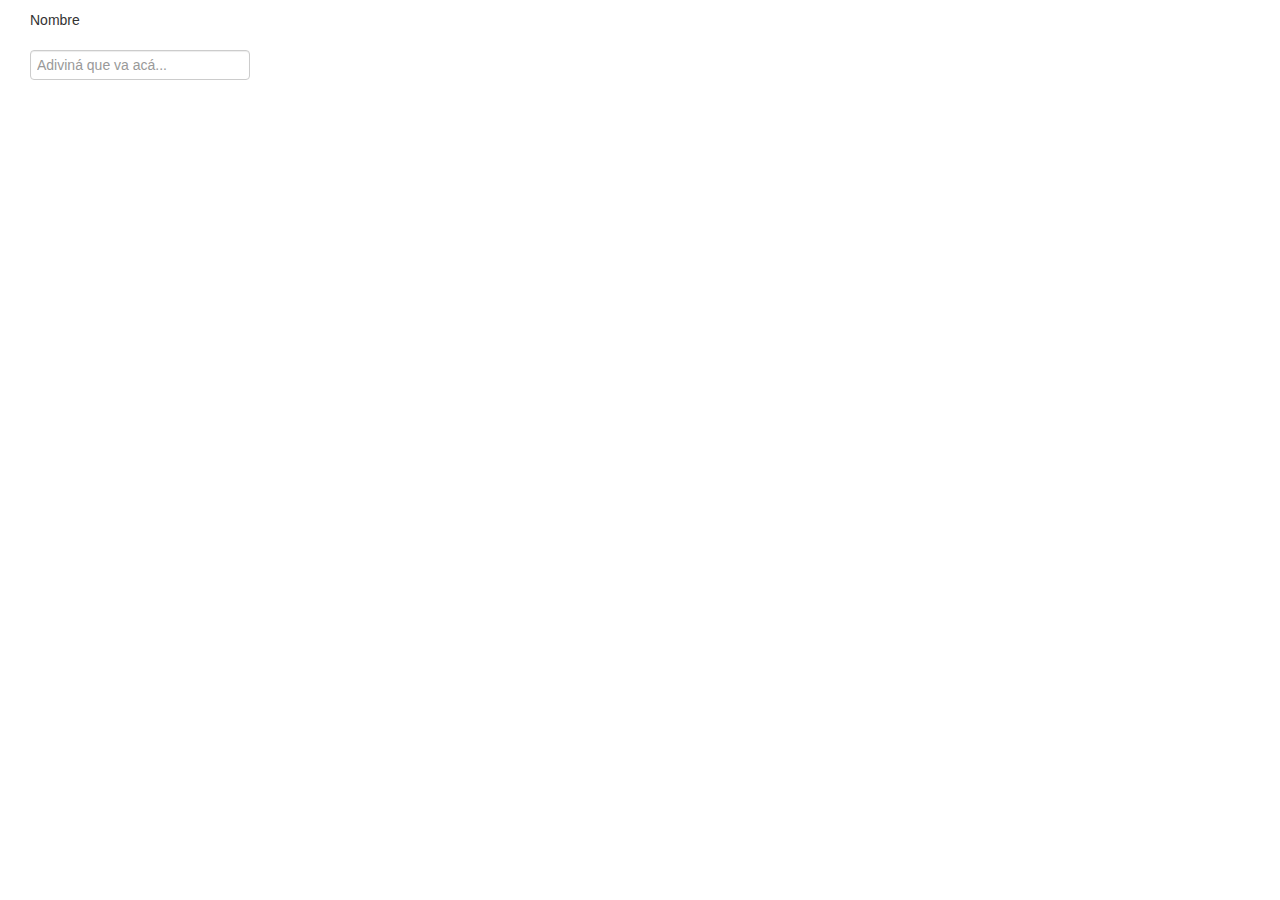
<file: jquery-1/index.html>
<!doctype html>
<html lang="es">
<head>
    <meta charset="UTF-8">
    <title>GDGMendoza</title>
    <link rel="stylesheet" href="../resources/bootstrap.css">
    <link rel="stylesheet" href="../resources/main.css">
</head>
<body>
    <div class="container-fluid">
        <div class="row-fluid">
            <label>Nombre</label>
            <input id="tu-nombre" type="text" placeholder="Adiviná que va acá..."/>
            <h1 id="saludo-container"></h1>
        </div>
    </div>
    <script src="../resources/jquery.min.js"></script>
    <script src="app.js"></script>
</body>
</html>
</file>
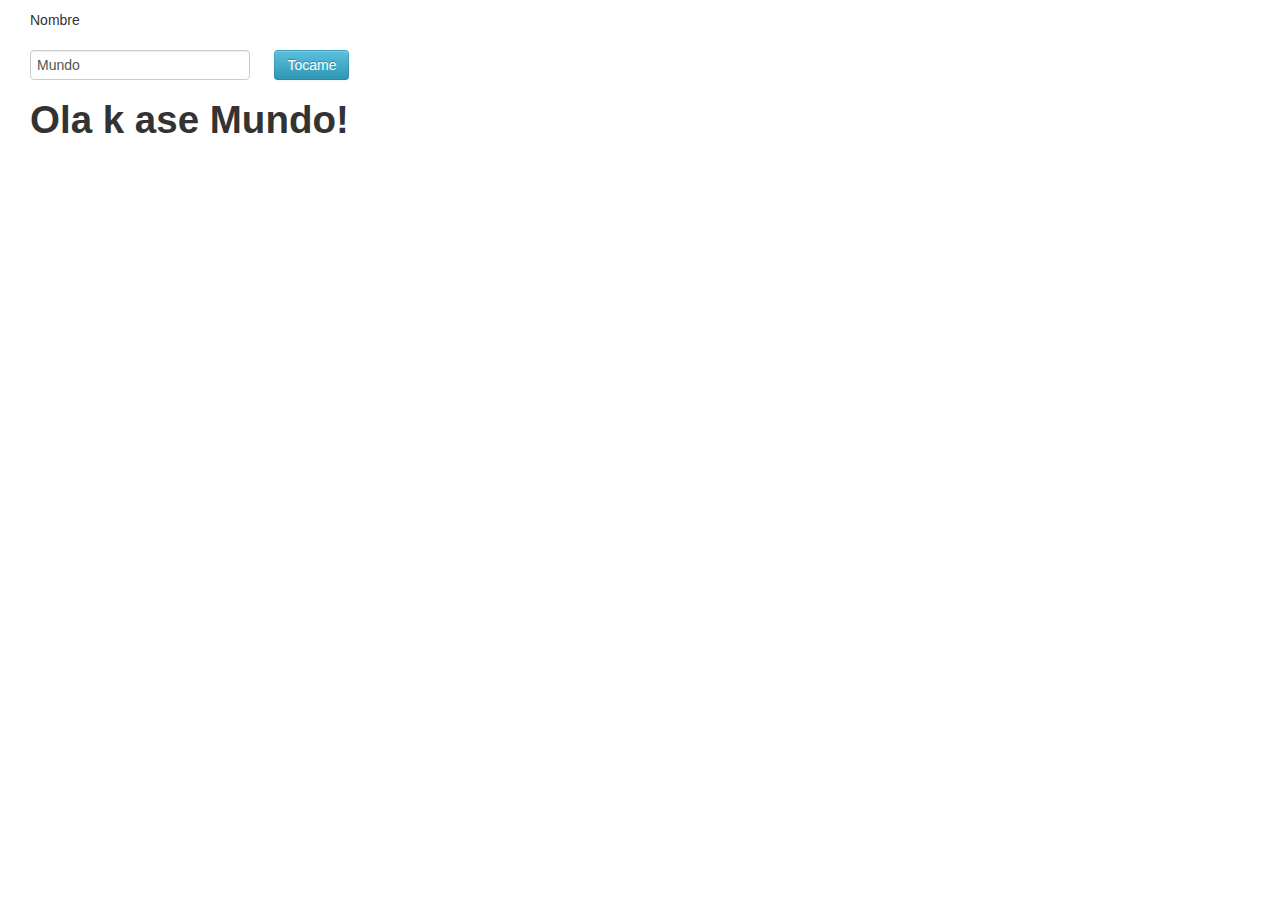
<file: jquery-3/index.html>
<!doctype html>
<html lang="es">
<head>
    <meta charset="UTF-8">
    <title>GDGMendoza</title>
    <link rel="stylesheet" href="../resources/bootstrap.css">
    <link rel="stylesheet" href="../resources/main.css">
</head>
<body>
    <div class="container-fluid">
        <div class="row-fluid">
            <label>Nombre</label>
            <input id="tu-nombre" type="text" placeholder="Adiviná que va acá..."/>
            <input id="mi-boton" class="btn btn-info" type='button' value="Tocame" />
            <h1 id="saludo-container"></h1>
        </div>
    </div>
    <script src="../resources/jquery.min.js"></script>
    <script src="app.js"></script>
</body>
</html>
</file>
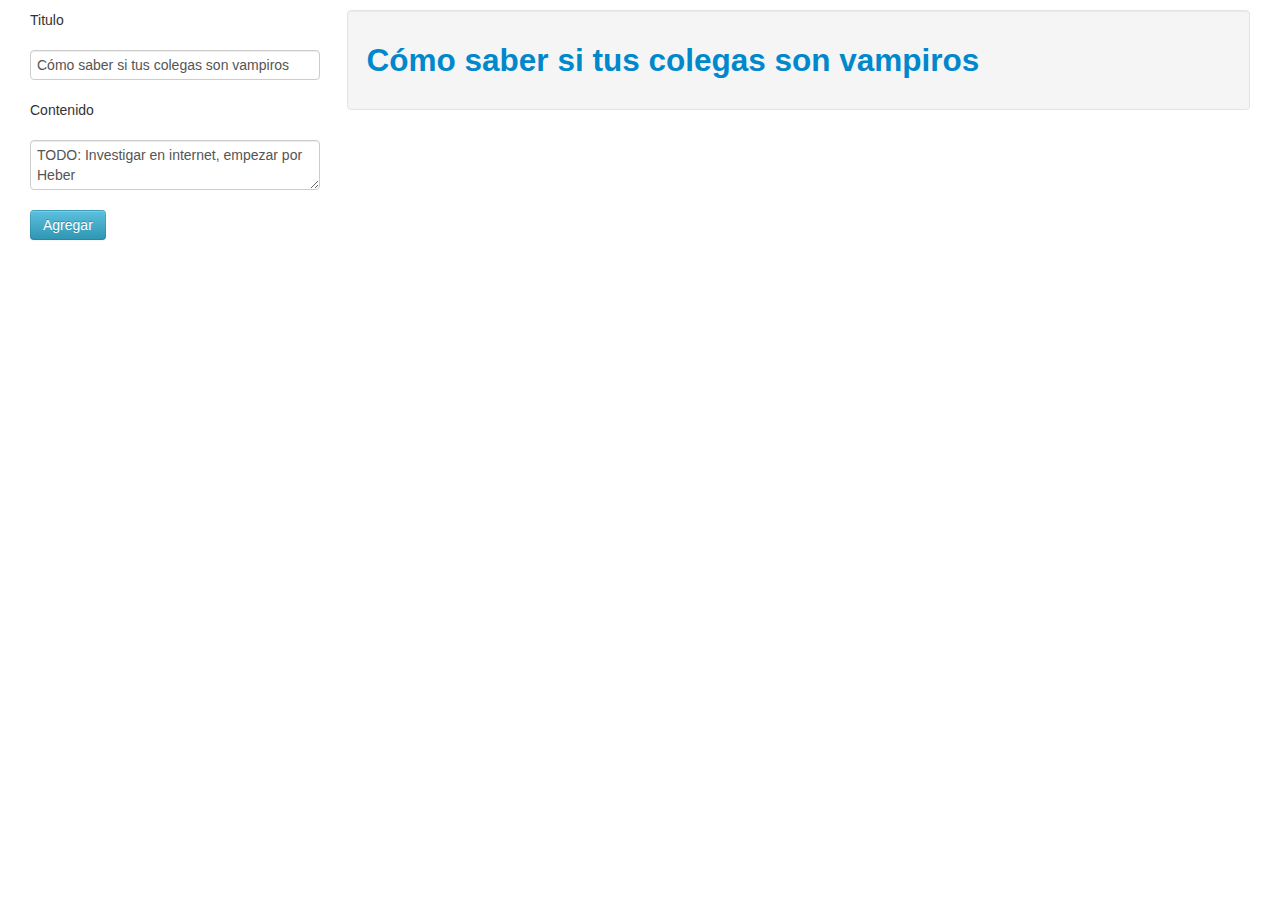
<file: jquery-4/index.html>
<!doctype html>
<html lang="es">
<head>
  <meta charset="UTF-8">
  <title>GDGMendoza</title>
  <link rel="stylesheet" href="../resources/bootstrap.css">
  <link rel="stylesheet" href="../resources/main.css">
</head>
<body>
  <div class="container-fluid">
    <div class="row-fluid">
      <div class="span3">
        <label>Titulo</label>
        <input id="titulo-nuevo" class="span12" type="text" />
        <label>Contenido</label>
        <textarea id="contenido-nuevo" class="span12"></textarea>
        <br><input id="agregar-post" class="btn btn-info" type='button' value="Agregar" />
      </div>
      <div class="span9">
        <div class="well">
          <h2><a id="titulo"></h2>
        </div>
      </div>
    </div>
  </div>
  <script src="../resources/jquery.min.js"></script>
  <script src="app.js"></script>
</body>
</html>
</file>
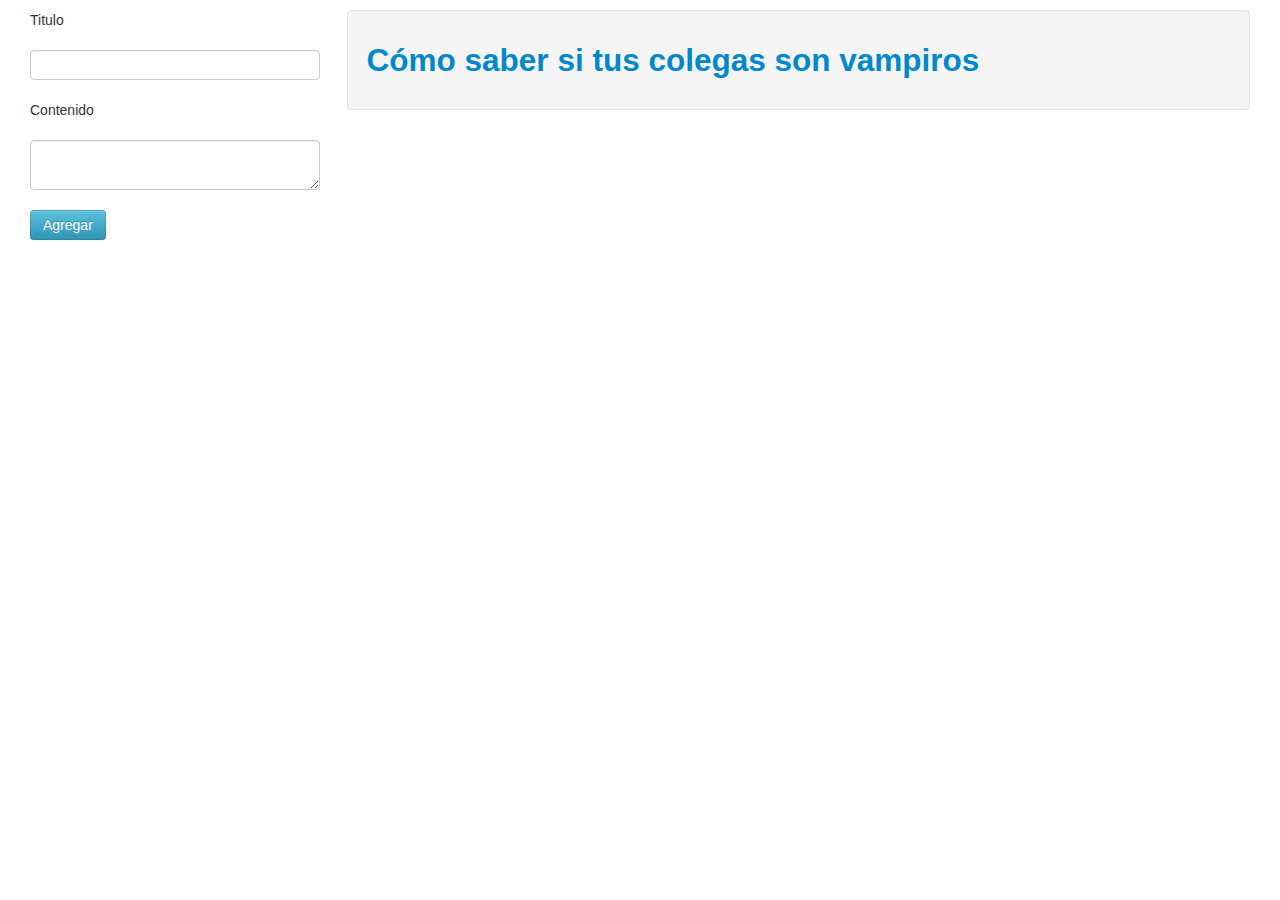
<file: jquery-5/index.html>
<!doctype html>
<html lang="es">
<head>
    <meta charset="UTF-8">
    <title>GDGMendoza</title>
    <link rel="stylesheet" href="../resources/bootstrap.css">
    <link rel="stylesheet" href="../resources/main.css">
</head>
<body>
    <div class="container-fluid">
        <div class="row-fluid">
            <div id="form-post" class="span3">
                <label>Titulo</label>
                <input id="titulo-nuevo" class="span12" type="text" />
                <label>Contenido</label>
                <textarea id="contenido-nuevo" class="span12"></textarea>
                <br><input id="agregar-post" class="btn btn-info" type="button" value="Agregar" />
            </div>
            <div id="listado-posts" class="span9">
                <div class="well post">
                    <h2><a></a></h2>
                </div>
            </div>
        </div>
    </div>
    <script src="../resources/jquery.min.js"></script>
    <script src="app.js"></script>
</body>
</html>
</file>
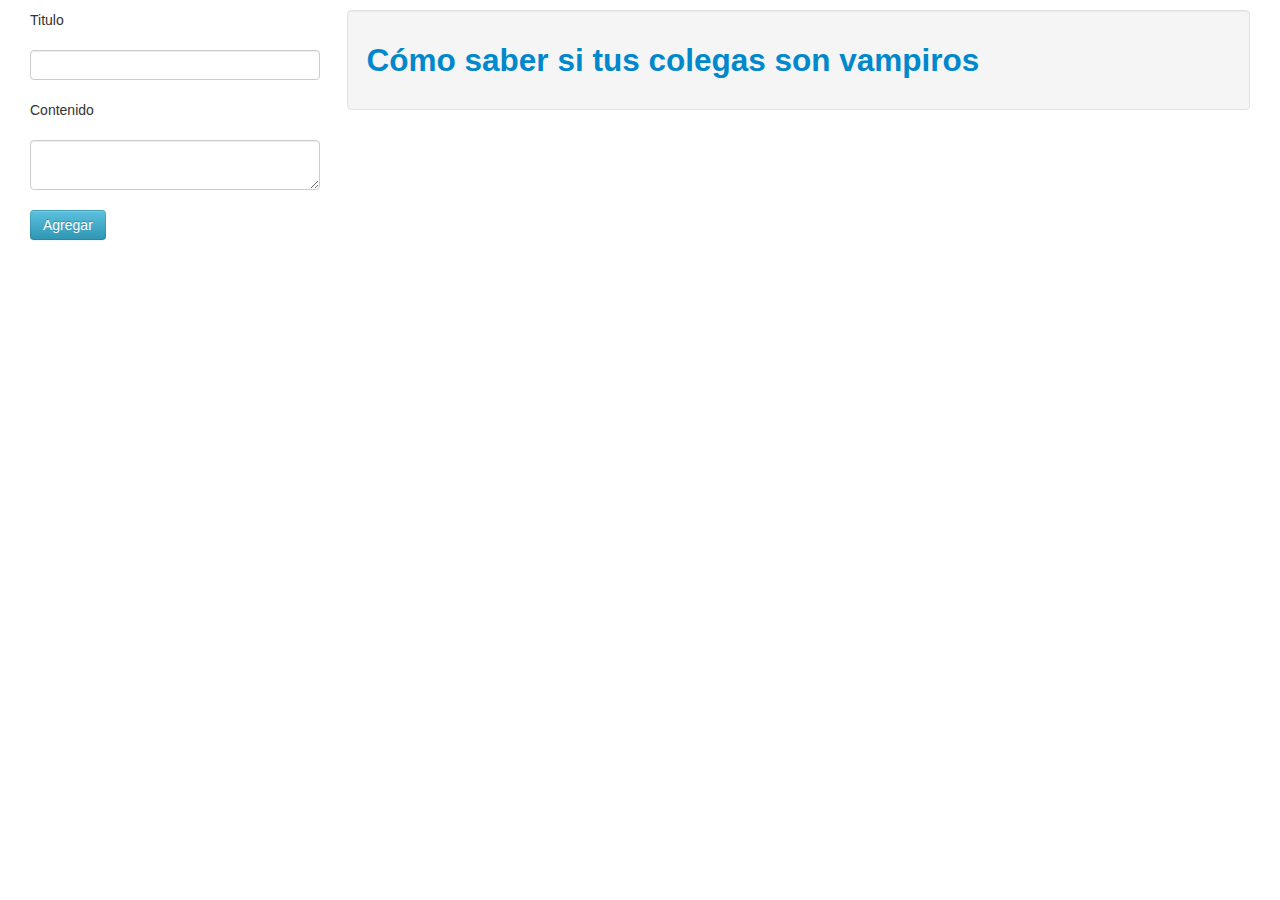
<file: jquery-7/index.html>
<!doctype html>
<html lang="es">
<head>
    <meta charset="UTF-8">
    <title>GDGMendoza</title>
    <link rel="stylesheet" href="../resources/bootstrap.css">
    <link rel="stylesheet" href="../resources/main.css">
</head>
<body>
    <div class="container-fluid">
        <div id="vista-uno" class="row-fluid">
            <div class="span3">
                <label>Titulo</label>
                <input id="titulo-nuevo" class="span12" type="text" />
                <label>Contenido</label>
                <textarea id="contenido-nuevo" class="span12"></textarea>
                <br><input id="agregar-post" class="btn btn-info" type="button" value="Agregar" />
            </div>
            <div id="listado-posts" class="span9">
                <div class="well post">
                    <h2><a href=""></a></h2>
                </div>
            </div>
        </div>
        <div id="detalle-post" class="row-fluid">
            <div class="well">
                <legend id="titulo"></legend>
                <p id="contenido"></p>
            </div>
            <a href="" id="volver" class="btn">Volver</a>
        </div>
    </div>
    <script src="../resources/jquery.min.js"></script>
    <script src="app.js"></script>
</body>
</html>
</file>
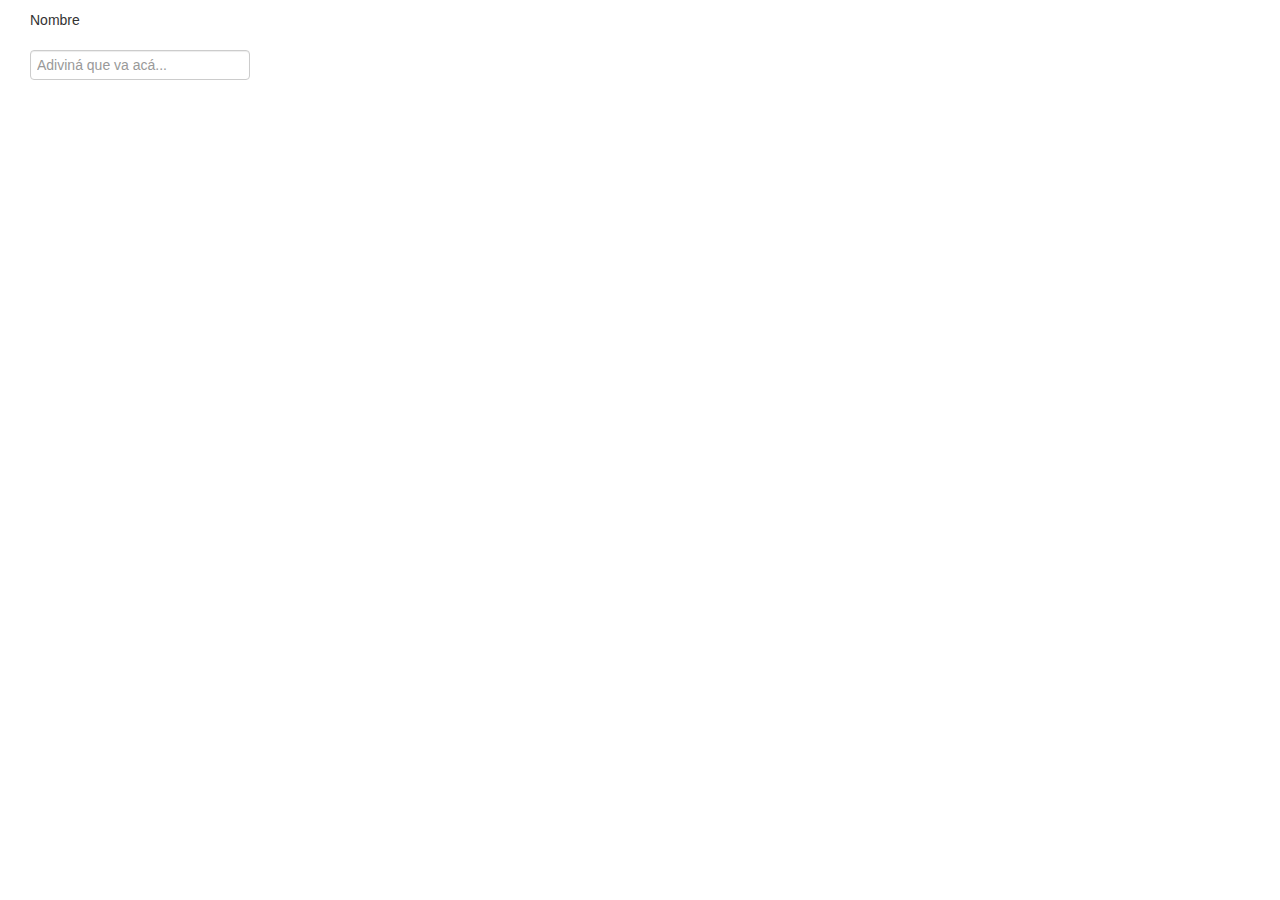
<file: step-1/index.html>
<!doctype html>
<html lang="es" ng-app>
<head>
    <meta charset="UTF-8">
    <title>GDGMendoza</title>
    <link rel="stylesheet" href="../resources/bootstrap.css">
    <link rel="stylesheet" href="../resources/main.css">
</head>
<body>
    <div class="container-fluid">
        <div class="row-fluid">
            <label>Nombre</label>
            <input ng-model="tuNombre" type="text" placeholder="Adiviná que va acá..."/>
            <h1 ng-show="tuNombre">Ola k ase {{tuNombre}}!</h1>
        </div>
    </div>
    <script src="../resources/angular.min.js"></script>
</body>
</html>
</file>
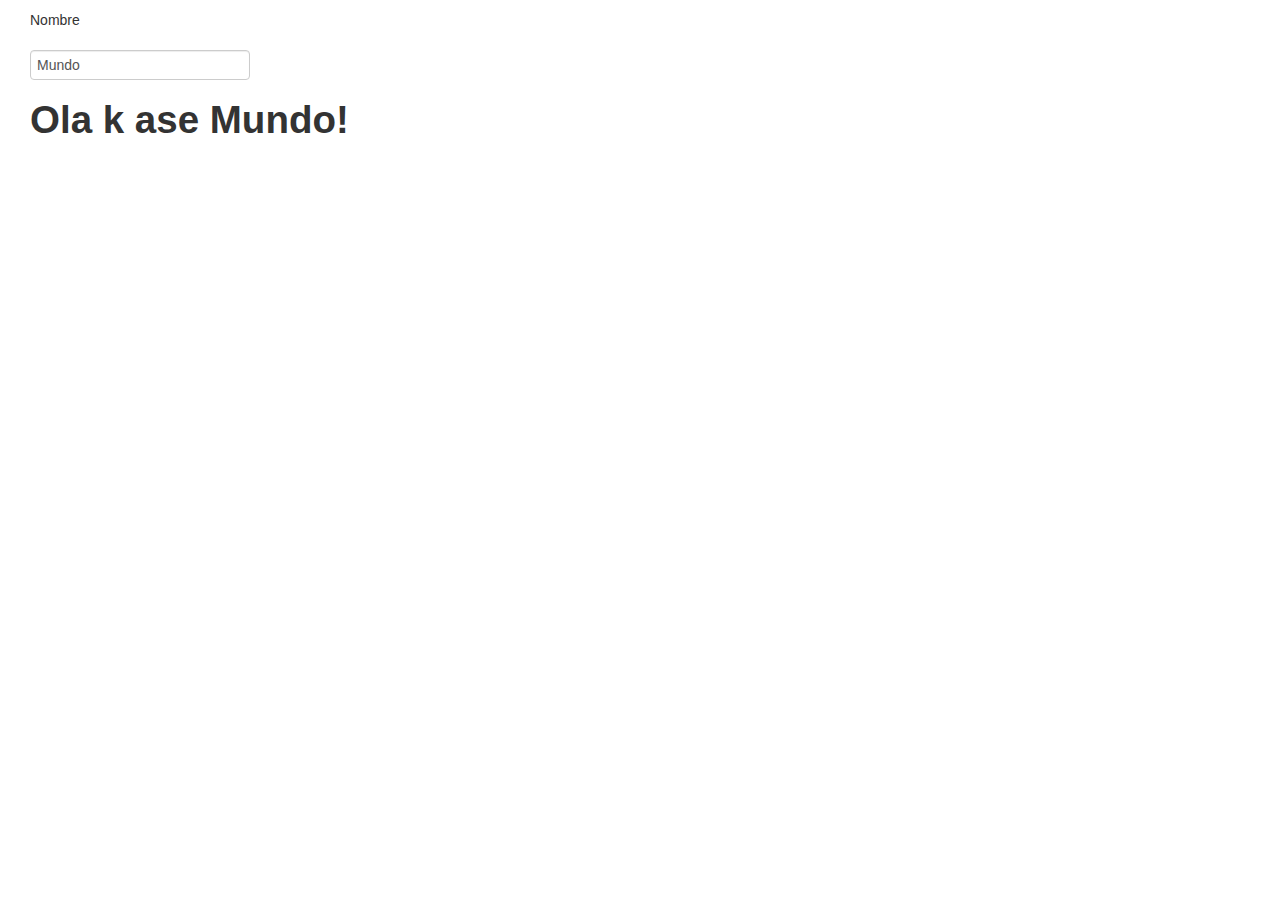
<file: step-2/index.html>
<!doctype html>
<html lang="es" ng-app="holaMundo">
<head>
    <meta charset="UTF-8">
    <title>GDGMendoza</title>
    <link rel="stylesheet" href="../resources/bootstrap.css">
    <link rel="stylesheet" href="../resources/main.css">
</head>
<body ng-controller="HolaCtrl">
    <div class="container-fluid">
        <div class="row-fluid">
            <label>Nombre</label>
            <input ng-model="tuNombre" type="text" placeholder="Adiviná que va acá..."/>
            <h1 ng-show="tuNombre">Ola k ase {{tuNombre}}!</h1>
        </div>
    </div>
    <script src="../resources/angular.min.js"></script>
    <script src="app.js"></script>
</body>
</html>
</file>
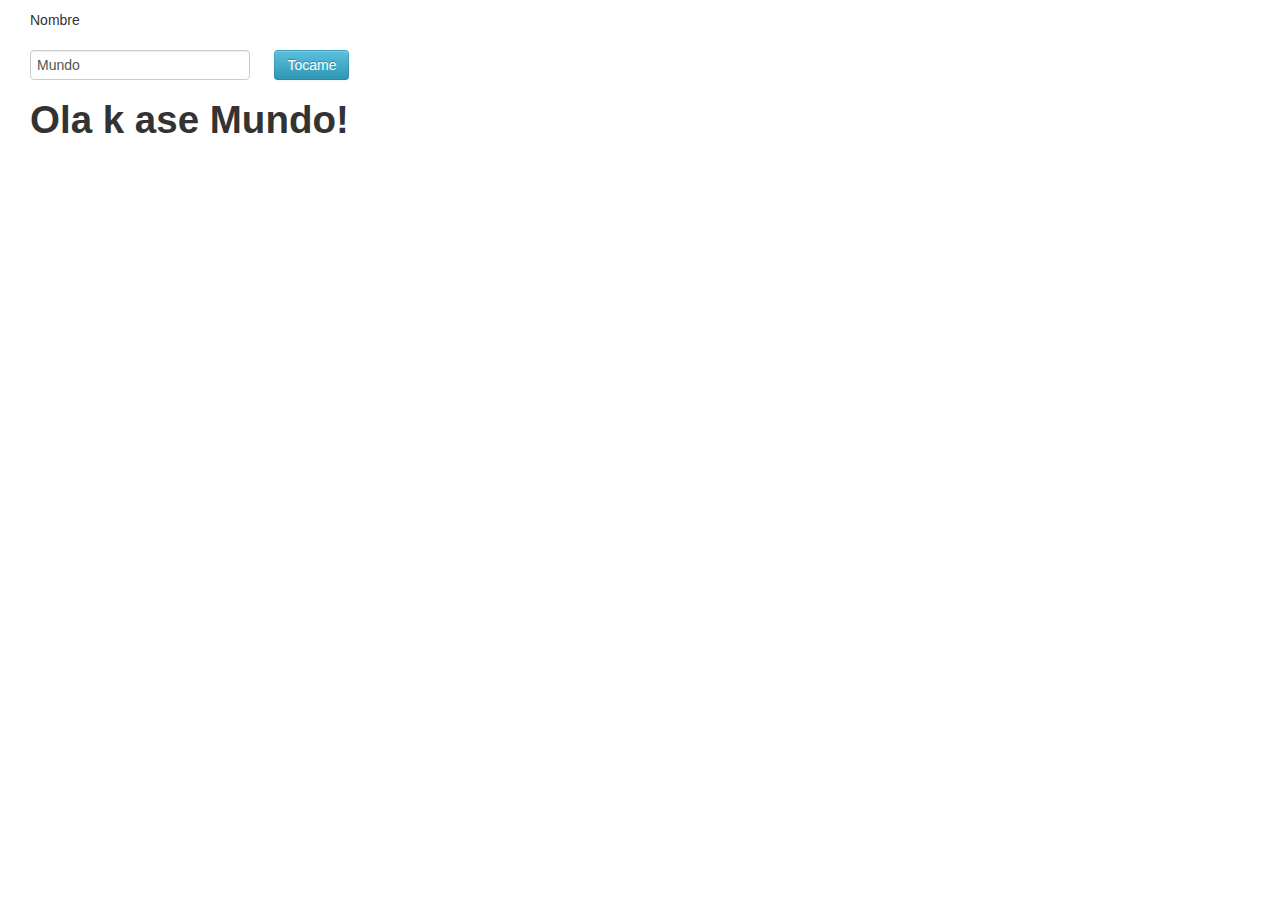
<file: step-3/index.html>
<!doctype html>
<html lang="es" ng-app="holaMundo">
<head>
    <meta charset="UTF-8">
    <title>GDGMendoza</title>
    <link rel="stylesheet" href="../resources/bootstrap.css">
    <link rel="stylesheet" href="../resources/main.css">
</head>
<body ng-controller="HolaCtrl">
    <div class="container-fluid">
        <div class="row-fluid">
            <label>Nombre</label>
            <input ng-model="tuNombre" type="text" placeholder="Adiviná que va acá..."/>
            <input ng-click="saludar()" class="btn btn-info" type='button' value="Tocame" />
            <h1 ng-show="tuNombre">Ola k ase {{tuNombre}}!</h1>
        </div>
    </div>
    <script src="../resources/angular.min.js"></script>
    <script src="app.js"></script>
</body>
</html>
</file>
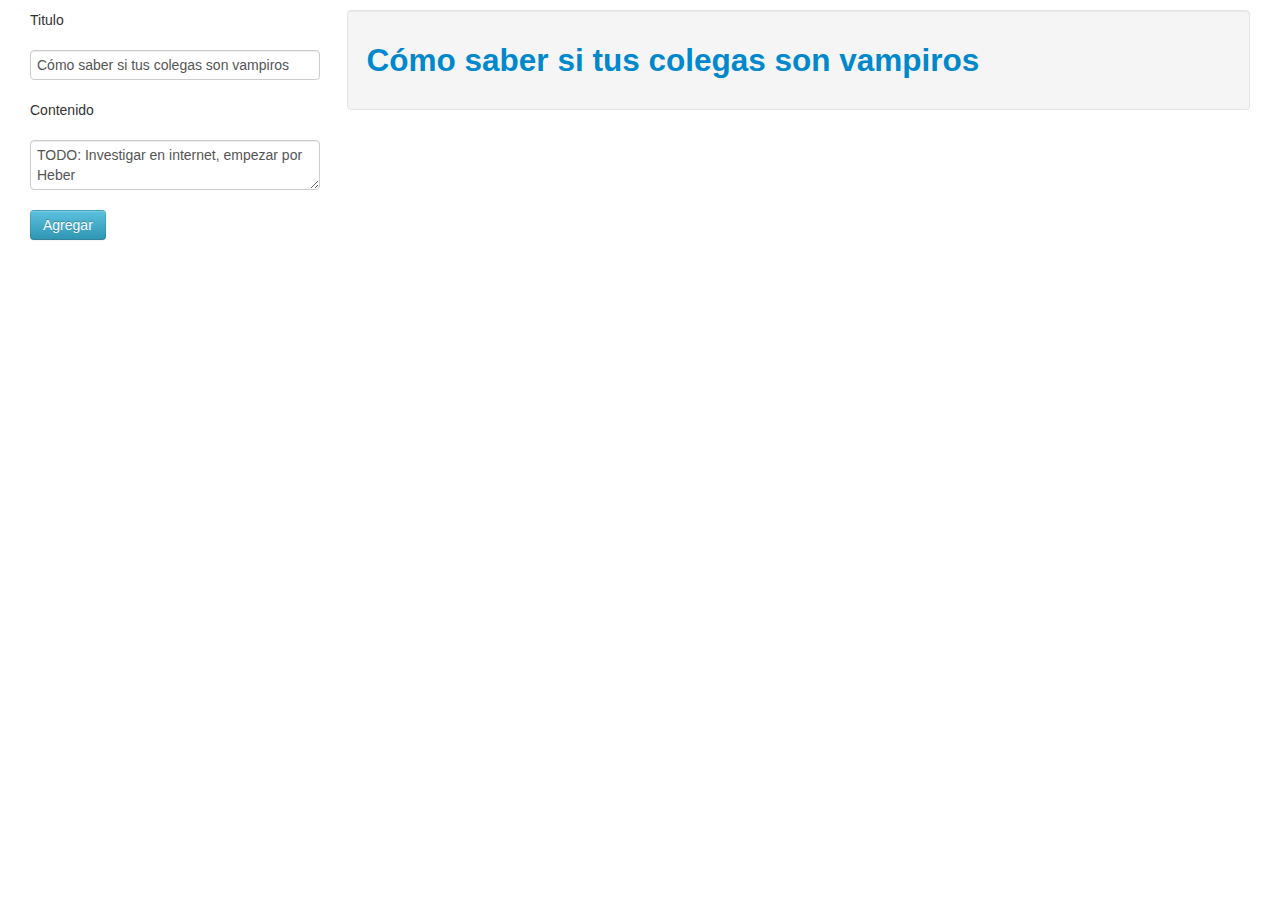
<file: step-4/index.html>
<!doctype html>
<html lang="es" ng-app="blog">
<head>
    <meta charset="UTF-8">
    <title>GDGMendoza</title>
    <link rel="stylesheet" href="../resources/bootstrap.css">
    <link rel="stylesheet" href="../resources/main.css">
</head>
<body ng-controller="BlogCtrl">
    <div class="container-fluid">
        <div class="row-fluid">
            <div class="span3">
                <label>Titulo</label>
                <input ng-model="postNuevo.titulo" class="span12" type="text" />
                <label>Contenido</label>
                <textarea ng-model="postNuevo.contenido" class="span12"></textarea>
                <br><input ng-click="agregar()" class="btn btn-info" type="button" value="Agregar" />
            </div>
            <div class="span9">
                <div class="well">
                    <h2><a>{{postNuevo.titulo}}</a></h2>
                </div>
            </div>
        </div>
    </div>
    <script src="../resources/angular.min.js"></script>
    <script src="app.js"></script>
</body>
</html>
</file>
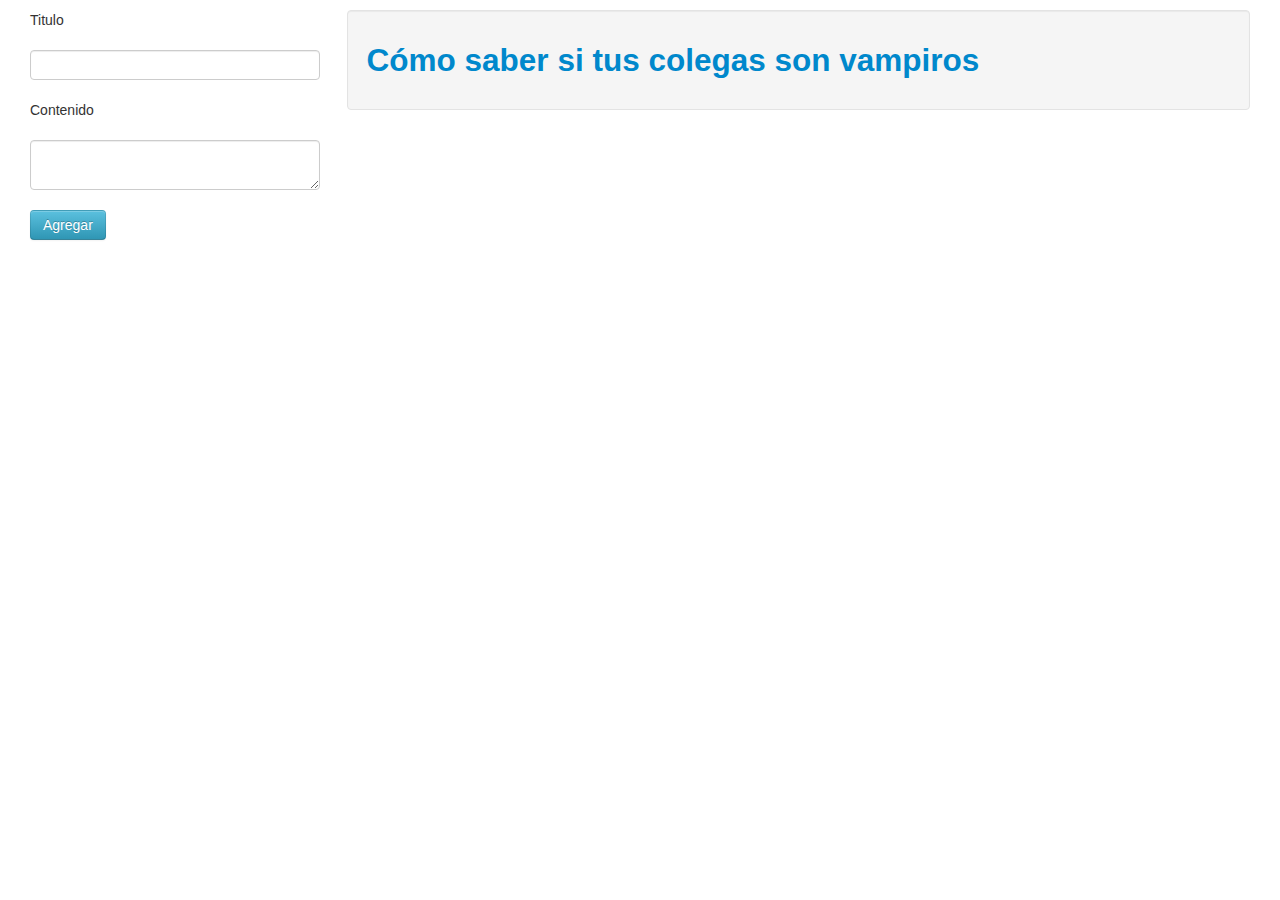
<file: step-5/index.html>
<!doctype html>
<html lang="es" ng-app="blog">
<head>
    <meta charset="UTF-8">
    <title>GDGMendoza</title>
    <link rel="stylesheet" href="../resources/bootstrap.css">
    <link rel="stylesheet" href="../resources/main.css">
</head>
<body ng-controller="BlogCtrl">
    <div class="container-fluid">
        <div class="row-fluid">
            <div class="span3">
                <label>Titulo</label>
                <input ng-model="postNuevo.titulo" class="span12" type="text" />
                <label>Contenido</label>
                <textarea ng-model="postNuevo.contenido" class="span12"></textarea>
                <br><input ng-click="agregar()" class="btn btn-info" type="button" value="Agregar" />
            </div>
            <div class="span9">
                <div class="well" ng-repeat="post in posts">
                    <h2><a>{{post.titulo}}</a></h2>
                </div>
            </div>
        </div>
    </div>
    <script src="../resources/angular.min.js"></script>
    <script src="app.js"></script>
</body>
</html>
</file>
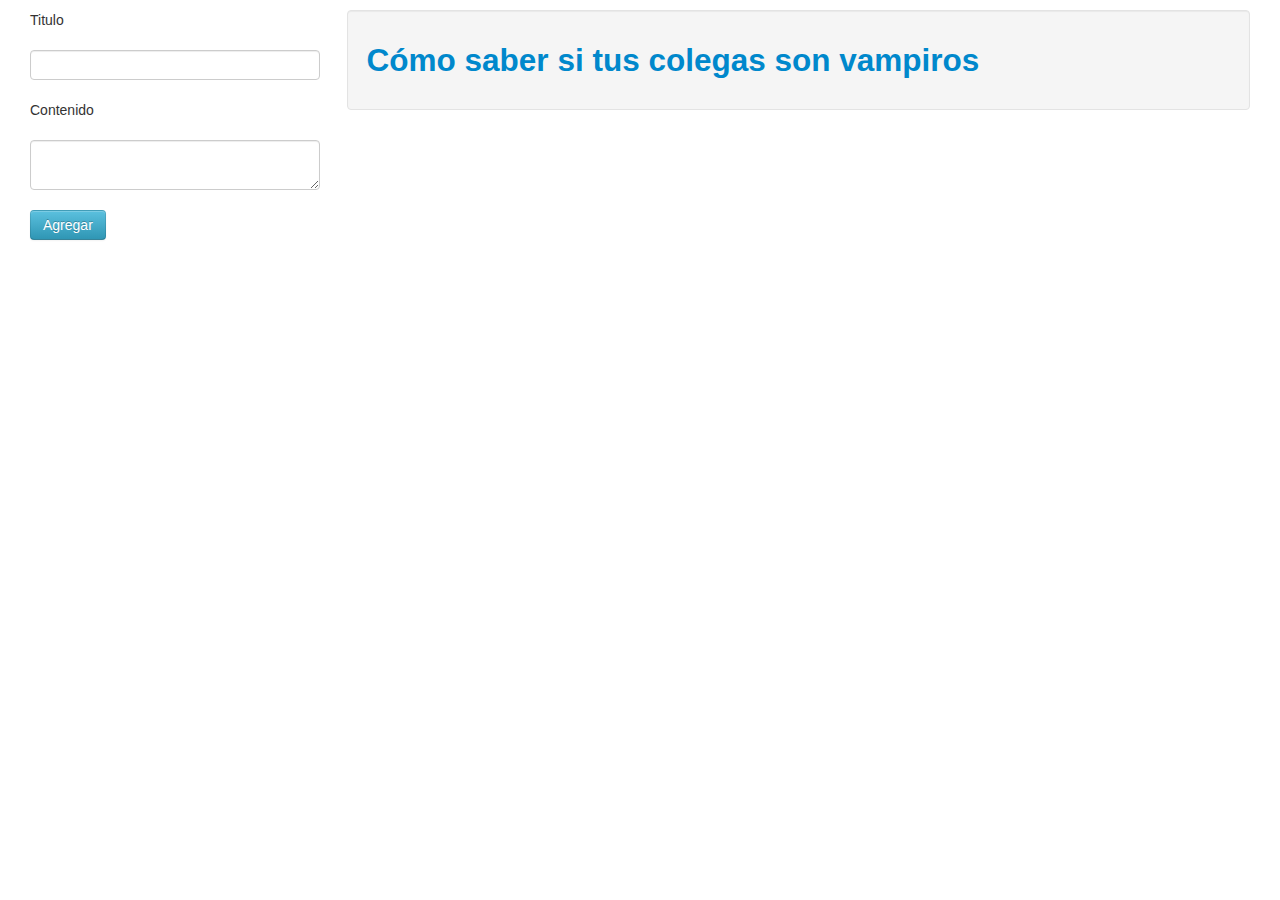
<file: step-6/index.html>
<!doctype html>
<html lang="es" ng-app="blog">
<head>
    <meta charset="UTF-8">
    <title>GDGMendoza</title>
    <link rel="stylesheet" href="../resources/bootstrap.css">
    <link rel="stylesheet" href="../resources/main.css">
</head>
<body>
    <div class="container-fluid">
        <div class="row-fluid" ng-view></div>
    </div>
    <script src="../resources/angular.min.js"></script>
    <script src="app.js"></script>
</body>
</html>
</file>
<file: resources/main.css>
body,html{ font-size: 100%; paddiinputng: 0; margin: 0; height: 100%;}
h1,p,input,label,textarea,.well,.btn, .input-append{margin: 10px !important}
.input-append input, .input-append .btn{
	margin: 0px !important;
}
</file>
